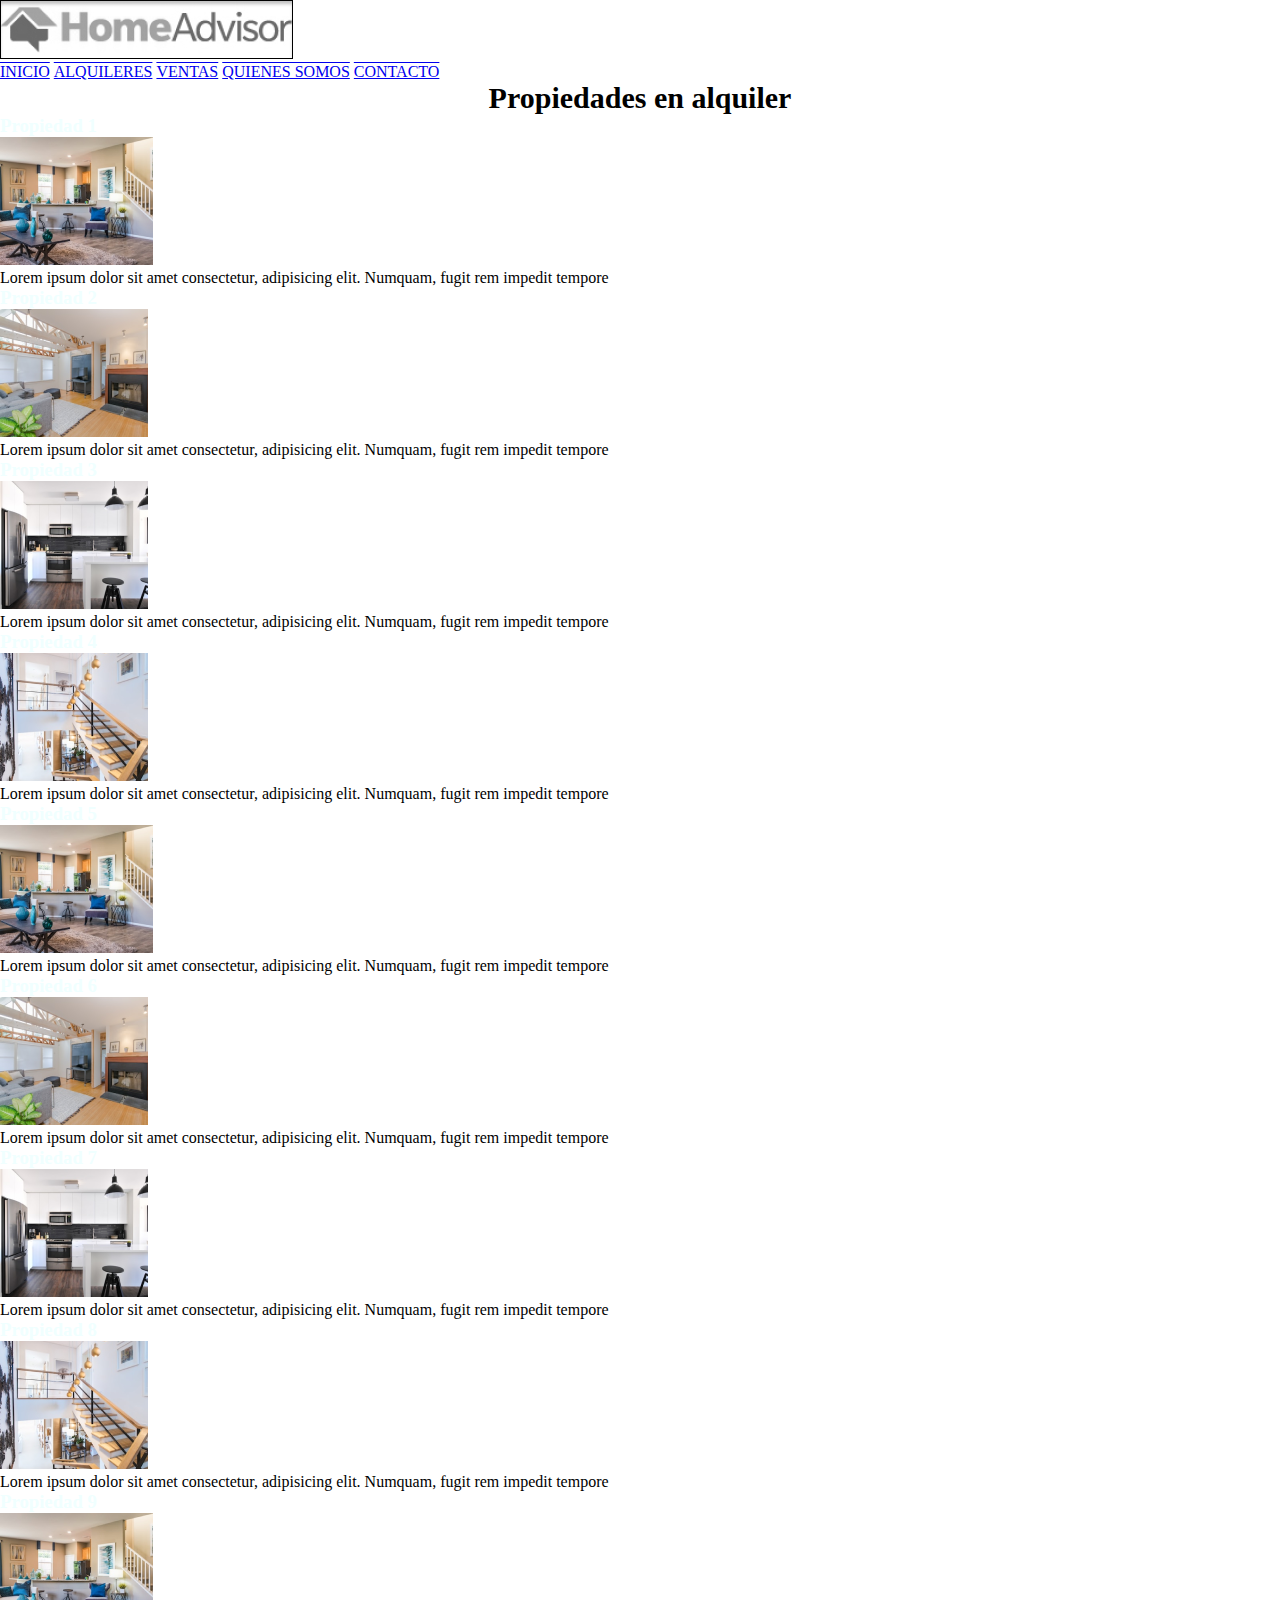
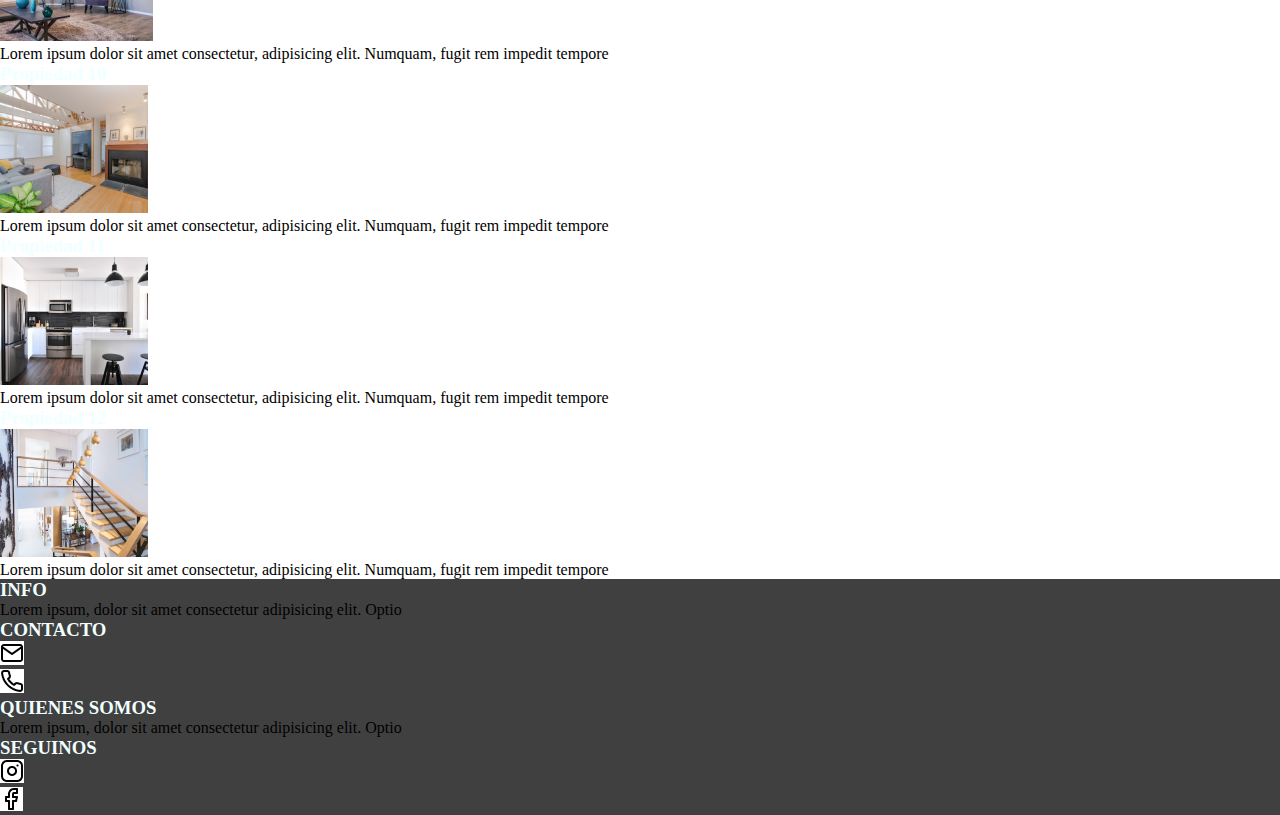
<file: pages/alquileres.html>
<!DOCTYPE html>
<html lang="en">

<head>
    <meta charset="UTF-8">
    <meta http-equiv="X-UA-Compatible" content="IE=edge">
    <meta name="viewport" content="width=device-width, initial-scale=1.0">
    <title>Alquileres</title>
    <link rel="stylesheet" href="../CSS/style.css">
</head>

<body>
    <header>
        <!--encabezado-->
        <div>
            <!--logo -->
            <a href="../index.html"><img src="../assets/logos/HomeAdvisor - png.jpg" alt=""></a>
        </div>
        <nav>
            <ul class="navBar">
                <li><a href="../index.html">INICIO</a></li>
                <li><a href="../pages/alquileres.html">ALQUILERES</a></li>
                <li><a href="../pages/ventas.html">VENTAS</a></li>
                <li><a href="../pages/quiensomos.html">QUIENES SOMOS</a></li>
                <li><a href="../pages/formulario.html">CONTACTO</a></li>
            </ul>
        </nav>
    </header>
    <main>
        <!--cuerpo-->
        <section>
            <h2>Propiedades en alquiler</h2>
            <section>
                <!--propiedades en alquiler-->
                <div>
                    <article>
                        <h3>Propiedad 1</h3>
                        <div>
                            <img src="../assets/img/unsplash_Dl6H4_nzBpE.png" alt="">
                            <p>Lorem ipsum dolor sit amet consectetur, adipisicing elit. Numquam, fugit rem impedit
                                tempore
                            </p>
                        </div>
                    </article>
                    <article>
                        <h3>Propiedad 2</h3>
                        <div>
                            <img src="../assets/img/Rectangle 5.png" alt="">
                            <p>Lorem ipsum dolor sit amet consectetur, adipisicing elit. Numquam, fugit rem impedit
                                tempore
                            </p>
                        </div>
                    </article>
                    <article>
                        <h3>Propiedad 3</h3>
                        <div>
                            <img src="../assets/img/Rectangle 6.png" alt="">
                            <p>Lorem ipsum dolor sit amet consectetur, adipisicing elit. Numquam, fugit rem impedit
                                tempore
                            </p>
                        </div>
                    </article>
                    <article>
                        <h3>Propiedad 4</h3>
                        <div>
                            <img src="../assets/img/Rectangle 7.png" alt="">
                            <p>Lorem ipsum dolor sit amet consectetur, adipisicing elit. Numquam, fugit rem impedit
                                tempore
                            </p>
                        </div>
                    </article>
                </div>
                <div>
                    <article>
                        <h3>Propiedad 5</h3>
                        <div>
                            <img src="../assets/img/unsplash_Dl6H4_nzBpE.png" alt="">
                            <p>Lorem ipsum dolor sit amet consectetur, adipisicing elit. Numquam, fugit rem impedit
                                tempore
                            </p>
                        </div>
                    </article>
                    <article>
                        <h3>Propiedad 6</h3>
                        <div>
                            <img src="../assets/img/Rectangle 5.png" alt="">
                            <p>Lorem ipsum dolor sit amet consectetur, adipisicing elit. Numquam, fugit rem impedit
                                tempore
                            </p>
                        </div>
                    </article>
                    <article>
                        <h3>Propiedad 7</h3>
                        <div>
                            <img src="../assets/img/Rectangle 6.png" alt="">
                            <p>Lorem ipsum dolor sit amet consectetur, adipisicing elit. Numquam, fugit rem impedit
                                tempore
                            </p>
                        </div>
                    </article>
                    <article>
                        <h3>Propiedad 8</h3>
                        <div>
                            <img src="../assets/img/Rectangle 7.png" alt="">
                            <p>Lorem ipsum dolor sit amet consectetur, adipisicing elit. Numquam, fugit rem impedit
                                tempore
                            </p>
                        </div>
                    </article>
                </div>
                <div>
                    <article>
                        <h3>Propiedad 9</h3>
                        <div>
                            <img src="../assets/img/unsplash_Dl6H4_nzBpE.png" alt="">
                            <p>Lorem ipsum dolor sit amet consectetur, adipisicing elit. Numquam, fugit rem impedit
                                tempore
                            </p>
                        </div>
                    </article>
                    <article>
                        <h3>Propiedad 10</h3>
                        <div>
                            <img src="../assets/img/Rectangle 5.png" alt="">
                            <p>Lorem ipsum dolor sit amet consectetur, adipisicing elit. Numquam, fugit rem impedit
                                tempore
                            </p>
                        </div>
                    </article>
                    <article>
                        <h3>Propiedad 11</h3>
                        <div>
                            <img src="../assets/img/Rectangle 6.png" alt="">
                            <p>Lorem ipsum dolor sit amet consectetur, adipisicing elit. Numquam, fugit rem impedit
                                tempore
                            </p>
                        </div>
                    </article>
                    <article>
                        <h3>Propiedad 12</h3>
                        <div>
                            <img src="../assets/img/Rectangle 7.png" alt="">
                            <p>Lorem ipsum dolor sit amet consectetur, adipisicing elit. Numquam, fugit rem impedit
                                tempore
                            </p>
                        </div>
                    </article>
                </div>
    </main>
    <footer>
        <!--pie de pagina-->
        <section>
            <h3>INFO</h3>
            <div>
                <p>Lorem ipsum, dolor sit amet consectetur adipisicing elit. Optio</p>
            </div>
        </section>
        <section>
            <h3>CONTACTO</h3>
            <ul>
                <li><a href=""><img src="../assets/logos/mail.png" alt=""></a></li>
                <li><a href=""><img src="../assets/logos/phone.png" alt=""></a></li>
            </ul>
        </section>
        <section>
            <h3>QUIENES SOMOS</h3>
            <div>
                <p>Lorem ipsum, dolor sit amet consectetur adipisicing elit. Optio</p>
            </div>
        </section>
        <section>
            <h3>SEGUINOS</h3>
            <ul>
                <li><a href=""><img src="../assets/logos/instagram.png" alt=""></a></li>
                <li><a href=""><img src="../assets/logos/facebook.png" alt=""></a></li>
            </ul>
        </section>

    </footer>
</body>

</html>
</file>
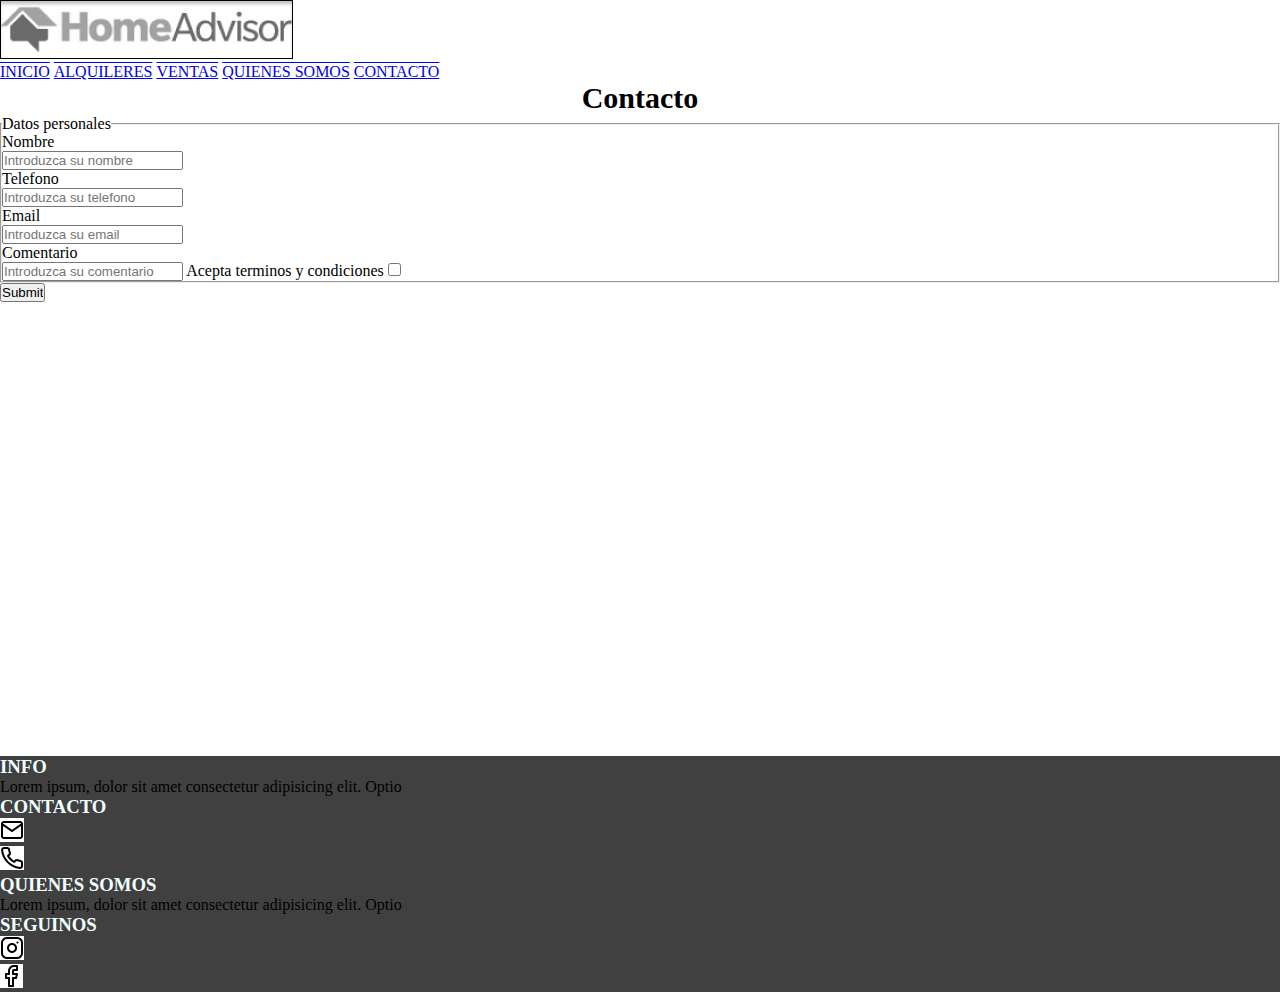
<file: pages/formulario.html>
<!DOCTYPE html>
<html lang="en">

<head>
    <meta charset="UTF-8">
    <meta http-equiv="X-UA-Compatible" content="IE=edge">
    <meta name="viewport" content="width=device-width, initial-scale=1.0">
    <title>Contacto</title>
    <link rel="stylesheet" href="../CSS/style.css">
</head>

<body>
    <header>
        <!--encabezado-->
        <div>
            <!--logo -->
            <a href="../index.html"><img src="../assets/logos/HomeAdvisor - png.jpg" alt=""></a>
        </div>
        <nav>
            <ul class="navBar">
                <li><a href="../index.html">INICIO</a></li>
                <li><a href="../pages/alquileres.html">ALQUILERES</a></li>
                <li><a href="../pages/ventas.html">VENTAS</a></li>
                <li><a href="../pages/quiensomos.html">QUIENES SOMOS</a></li>
                <li><a href="../pages/formulario.html">CONTACTO</a></li>
            </ul>
        </nav>
    </header>
    <main>
        <!--cuerpo-->
        <section>
            <h2>Contacto</h2>
            <section>
                <form action="" method="post" enctype="">
                    <fieldset>
                        <legend>Datos personales</legend>
                        <label for="Nombre">
                            <p>Nombre</p>
                            <input type="text" id="Nombre" placeholder="Introduzca su nombre">
                        </label>
                        <label for="Telefono">
                            <p>Telefono</p>
                            <input type="tel" id="Telefono" placeholder="Introduzca su telefono">
                        </label>
                        <label for="Email">
                            <p>Email</p>
                            <input type="email" id="Email" placeholder="Introduzca su email">
                        </label>
                        <label for="Comentario">
                            <p>Comentario</p>
                            <input type="text" id="Comentario" placeholder="Introduzca su comentario">
                        </label>
                        <label for="acepta">Acepta terminos y condiciones</label>
                        <input type="checkbox" name="acepto" id="acepta" value="1">
                    </fieldset>
                    <input type="submit">
                </form>
                <section>
                    <iframe
                        src="https://www.google.com/maps/embed?pb=!1m18!1m12!1m3!1d3396.6387097393153!2d-60.70796678525075!3d-31.643741114451256!2m3!1f0!2f0!3f0!3m2!1i1024!2i768!4f13.1!3m3!1m2!1s0x95b5a9bb11ce3a4d%3A0xf6a5bb2876766c01!2sInmobiliaria%20Guastavino%20E%20Imbert!5e0!3m2!1ses-419!2sar!4v1665339818904!5m2!1ses-419!2sar"
                        width="600" height="450" style="border:0;" allowfullscreen="" loading="lazy"
                        referrerpolicy="no-referrer-when-downgrade"></iframe>
                </section>
    </main>
    <footer>
        <!--pie de pagina-->
        <section>
            <h3>INFO</h3>
            <div>
                <p>Lorem ipsum, dolor sit amet consectetur adipisicing elit. Optio</p>
            </div>
        </section>
        <section>
            <h3>CONTACTO</h3>
            <ul>
                <li><a href=""><img src="../assets/logos/mail.png" alt=""></a></li>
                <li><a href=""><img src="../assets/logos/phone.png" alt=""></a></li>
            </ul>
        </section>
        <section>
            <h3>QUIENES SOMOS</h3>
            <div>
                <p>Lorem ipsum, dolor sit amet consectetur adipisicing elit. Optio</p>
            </div>
        </section>
        <section>
            <h3>SEGUINOS</h3>
            <ul>
                <li><a href=""><img src="../assets/logos/instagram.png" alt=""></a></li>
                <li><a href=""><img src="../assets/logos/facebook.png" alt=""></a></li>
            </ul>
        </section>

    </footer>
</body>

</html>
</file>
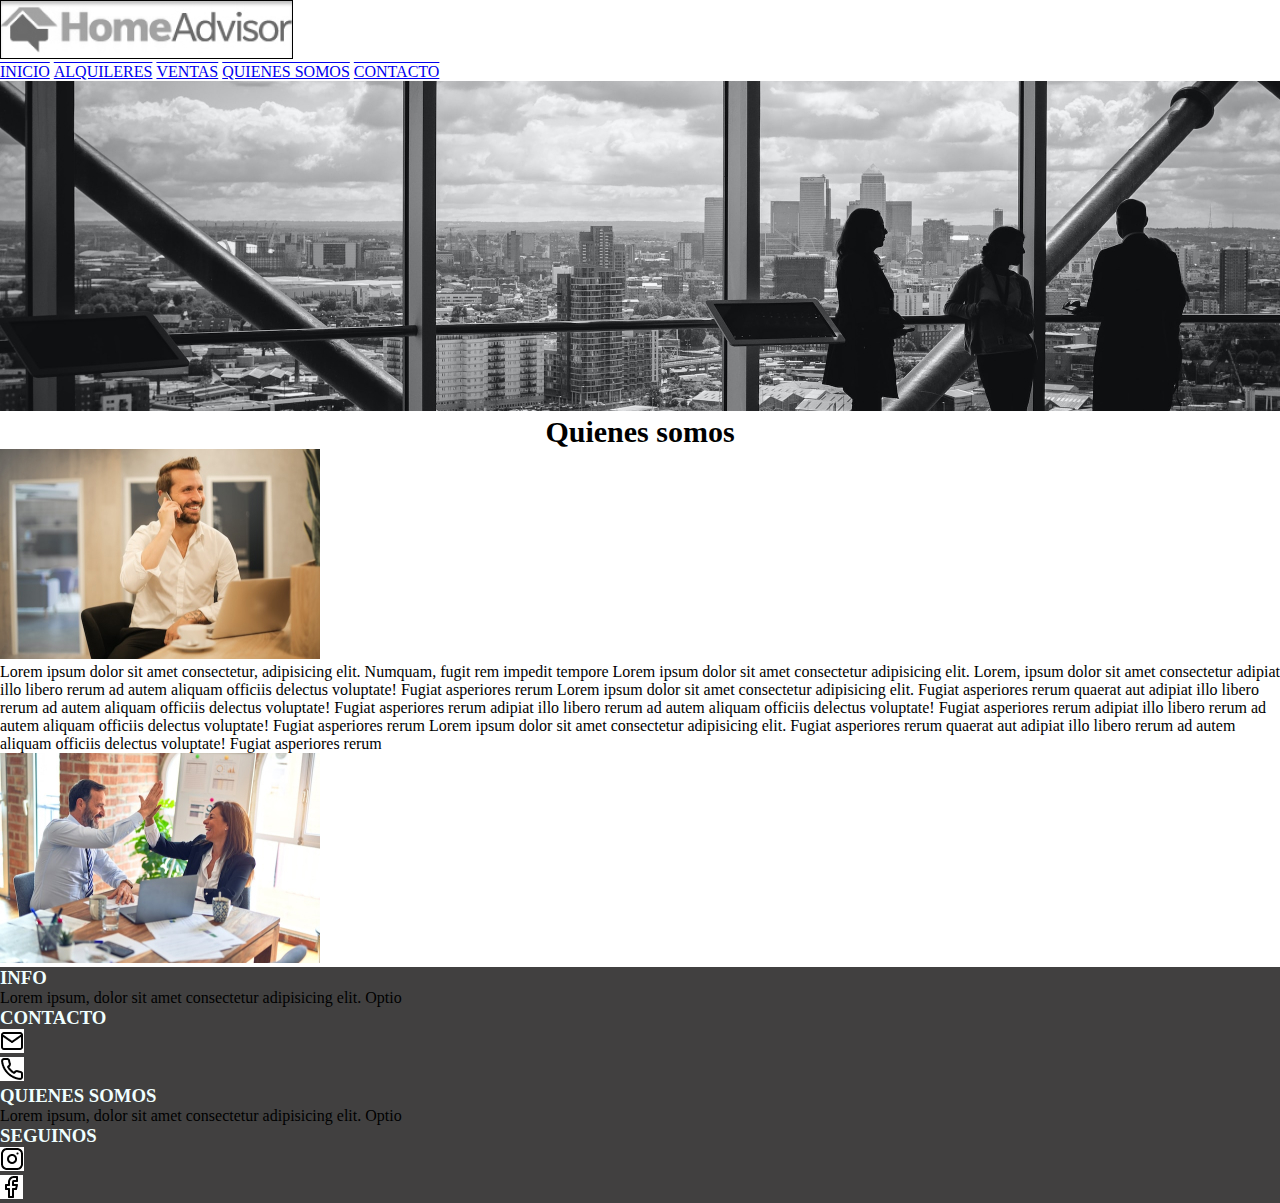
<file: pages/quiensomos.html>
<!DOCTYPE html>
<html lang="en">

<head>
    <meta charset="UTF-8">
    <meta http-equiv="X-UA-Compatible" content="IE=edge">
    <meta name="viewport" content="width=device-width, initial-scale=1.0">
    <title> Quienes somos</title>
    <link rel="stylesheet" href="../CSS/style.css">
</head>

<body>
    <header>
        <!--encabezado-->
        <div>
            <!--logo -->
            <a href="../index.html"><img src="../assets/logos/HomeAdvisor - png.jpg" alt=""></a>
        </div>
        <nav>
            <ul class="navBar">
                <li><a href="../index.html">INICIO</a></li>
                <li><a href="../pages/alquileres.html">ALQUILERES</a></li>
                <li><a href="../pages/ventas.html">VENTAS</a></li>
                <li><a href="../pages/quiensomos.html">QUIENES SOMOS</a></li>
                <li><a href="../pages/formulario.html">CONTACTO</a></li>
            </ul>
        </nav>
    </header>
    <main>
        <section>
            <img src="../assets/img/Rectangle 2.jpg" alt="">
        </section>
        <section>
            <h2>Quienes somos</h2>
            <section class="parrafoRelleno">
                <article>
                    <div>
                        <img src="../assets/img/Rectangle 15.jpg" alt="">
                        <p>Lorem ipsum dolor sit amet consectetur, adipisicing elit. Numquam, fugit rem impedit tempore
                            Lorem ipsum dolor sit amet consectetur adipisicing elit. Lorem, ipsum dolor sit amet
                            consectetur
                            adipiat illo libero rerum ad autem aliquam officiis delectus voluptate! Fugiat asperiores
                            rerum
                            Lorem ipsum dolor sit amet consectetur adipisicing elit. Fugiat asperiores rerum quaerat aut
                            adipiat illo libero rerum ad autem aliquam officiis delectus voluptate! Fugiat asperiores
                            rerum
                            adipiat illo libero rerum ad autem aliquam officiis delectus voluptate! Fugiat asperiores
                            rerum
                            adipiat illo libero rerum ad autem aliquam officiis delectus voluptate! Fugiat asperiores
                            rerum
                            Lorem ipsum dolor sit amet consectetur adipisicing elit. Fugiat asperiores rerum quaerat aut
                            adipiat illo libero rerum ad autem aliquam officiis delectus voluptate! Fugiat asperiores
                            rerum</p>
                        <img src="../assets/img/Rectangle 16.jpg" alt="">
                    </div>
                </article>
    </main>
    <footer>
        <!--pie de pagina-->
        <section>
            <h3>INFO</h3>
            <div>
                <p>Lorem ipsum, dolor sit amet consectetur adipisicing elit. Optio</p>
            </div>
        </section>
        <section>
            <h3>CONTACTO</h3>
            <ul>
                <li><a href=""><img src="../assets/logos/mail.png" alt=""></a></li>
                <li><a href=""><img src="../assets/logos/phone.png" alt=""></a></li>
            </ul>
        </section>
        <section>
            <h3>QUIENES SOMOS</h3>
            <div>
                <p>Lorem ipsum, dolor sit amet consectetur adipisicing elit. Optio</p>
            </div>
        </section>
        <section>
            <h3>SEGUINOS</h3>
            <ul>
                <li><a href=""><img src="../assets/logos/instagram.png" alt=""></a></li>
                <li><a href=""><img src="../assets/logos/facebook.png" alt=""></a></li>
            </ul>
        </section>

    </footer>
</body>

</html>
</file>
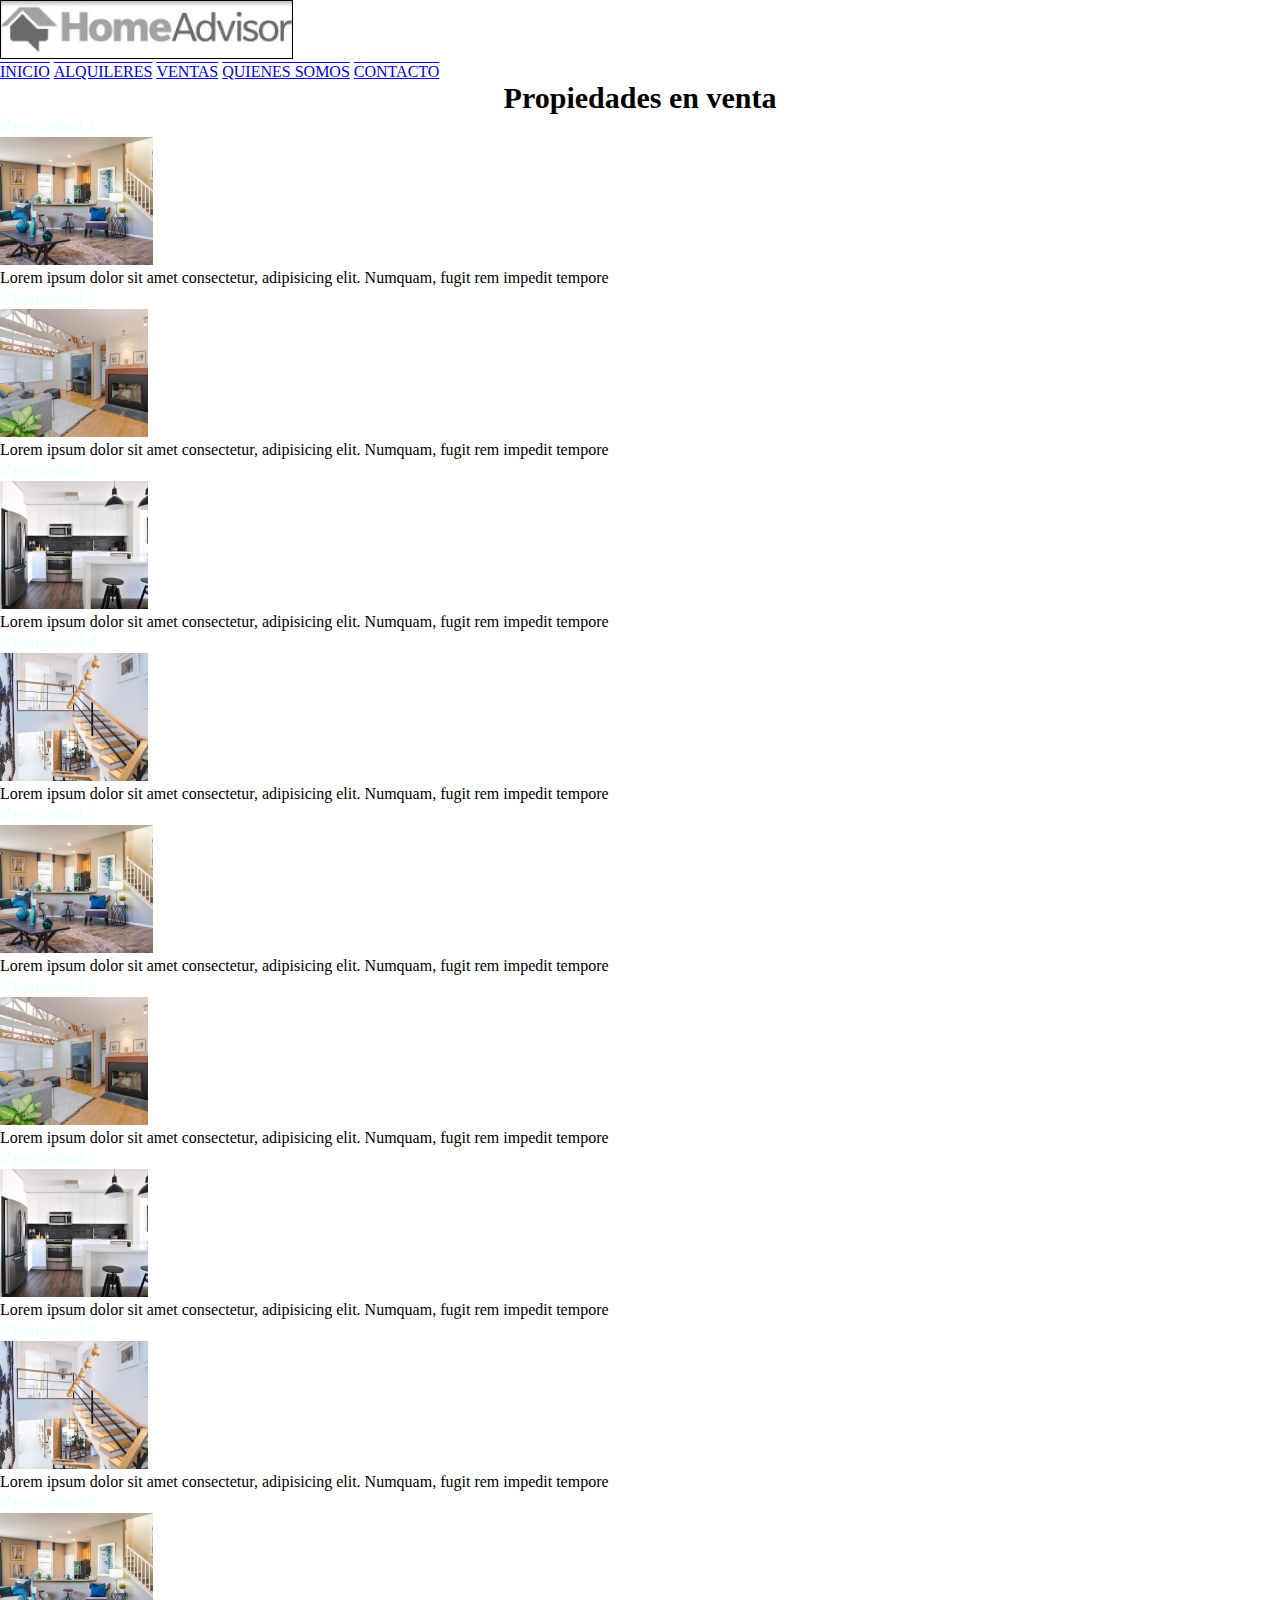
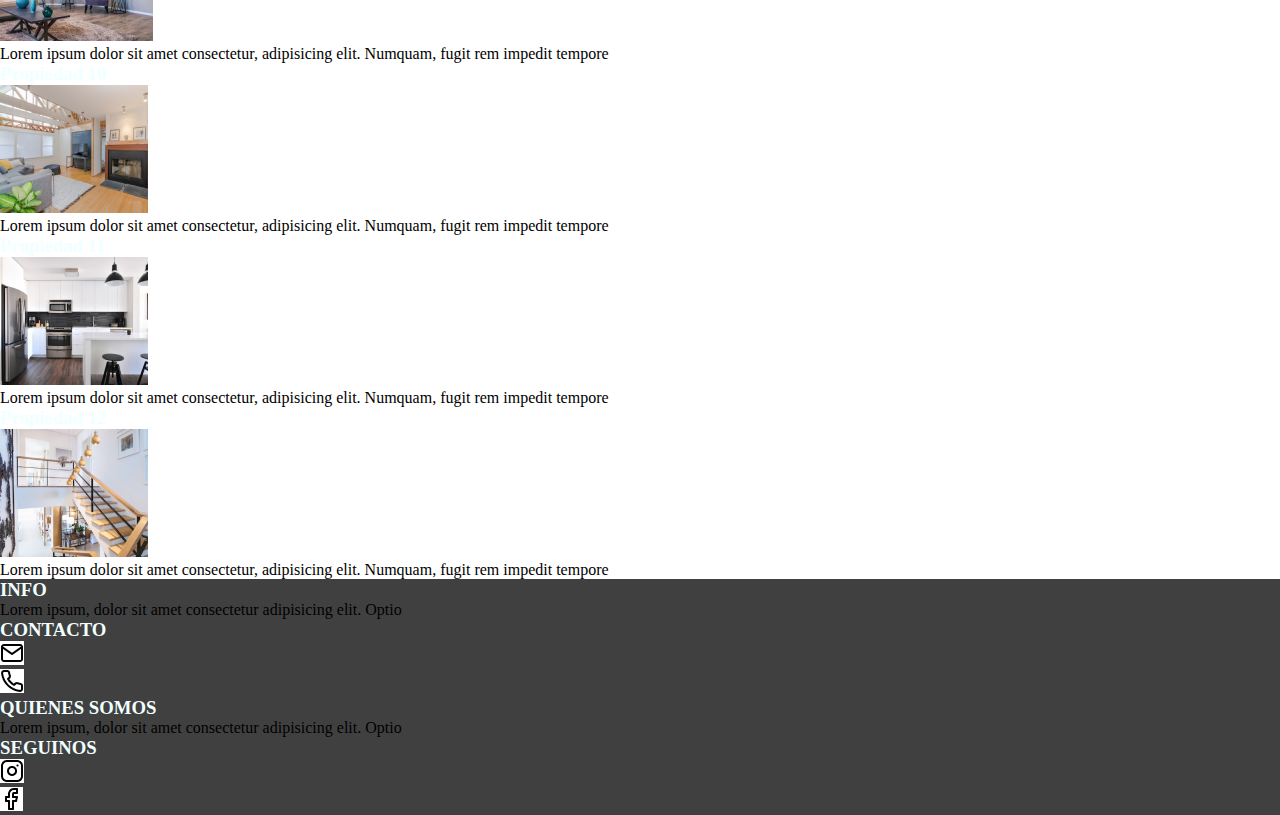
<file: pages/ventas.html>
<!DOCTYPE html>
<html lang="en">

<head>
    <meta charset="UTF-8">
    <meta http-equiv="X-UA-Compatible" content="IE=edge">
    <meta name="viewport" content="width=device-width, initial-scale=1.0">
    <title>Ventas</title>
    <link rel="stylesheet" href="../CSS/style.css">
</head>

<body>
    <header>
        <!--encabezado-->
        <div>
            <!--logo -->
            <a href="../index.html"><img src="../assets/logos/HomeAdvisor - png.jpg" alt=""></a>
        </div>
        <nav>
            <ul class="navBar">
                <li><a href="../index.html">INICIO</a></li>
                <li><a href="../pages/alquileres.html">ALQUILERES</a></li>
                <li><a href="../pages/ventas.html">VENTAS</a></li>
                <li><a href="../pages/quiensomos.html">QUIENES SOMOS</a></li>
                <li><a href="../pages/formulario.html">CONTACTO</a></li>
            </ul>
        </nav>
    </header>
    <main>
        <!--cuerpo-->
        <section>
            <h2>Propiedades en venta</h2>
            <section>
                <!--propiedades en venta-->
                <div>
                    <article>
                        <h3>Propiedad 1</h3>
                        <div>
                            <img src="../assets/img/unsplash_Dl6H4_nzBpE.png" alt="">
                            <p>Lorem ipsum dolor sit amet consectetur, adipisicing elit. Numquam, fugit rem impedit
                                tempore
                            </p>
                        </div>
                    </article>
                    <article>
                        <h3>Propiedad 2</h3>
                        <div>
                            <img src="../assets/img/Rectangle 5.png" alt="">
                            <p>Lorem ipsum dolor sit amet consectetur, adipisicing elit. Numquam, fugit rem impedit
                                tempore
                            </p>
                        </div>
                    </article>
                    <article>
                        <h3>Propiedad 3</h3>
                        <div>
                            <img src="../assets/img/Rectangle 6.png" alt="">
                            <p>Lorem ipsum dolor sit amet consectetur, adipisicing elit. Numquam, fugit rem impedit
                                tempore
                            </p>
                        </div>
                    </article>
                    <article>
                        <h3>Propiedad 4</h3>
                        <div>
                            <img src="../assets/img/Rectangle 7.png" alt="">
                            <p>Lorem ipsum dolor sit amet consectetur, adipisicing elit. Numquam, fugit rem impedit
                                tempore
                            </p>
                        </div>
                    </article>
                </div>
                <div>
                    <article>
                        <h3>Propiedad 5</h3>
                        <div>
                            <img src="../assets/img/unsplash_Dl6H4_nzBpE.png" alt="">
                            <p>Lorem ipsum dolor sit amet consectetur, adipisicing elit. Numquam, fugit rem impedit
                                tempore
                            </p>
                        </div>
                    </article>
                    <article>
                        <h3>Propiedad 6</h3>
                        <div>
                            <img src="../assets/img/Rectangle 5.png" alt="">
                            <p>Lorem ipsum dolor sit amet consectetur, adipisicing elit. Numquam, fugit rem impedit
                                tempore
                            </p>
                        </div>
                    </article>
                    <article>
                        <h3>Propiedad 7</h3>
                        <div>
                            <img src="../assets/img/Rectangle 6.png" alt="">
                            <p>Lorem ipsum dolor sit amet consectetur, adipisicing elit. Numquam, fugit rem impedit
                                tempore
                            </p>
                        </div>
                    </article>
                    <article>
                        <h3>Propiedad 8</h3>
                        <div>
                            <img src="../assets/img/Rectangle 7.png" alt="">
                            <p>Lorem ipsum dolor sit amet consectetur, adipisicing elit. Numquam, fugit rem impedit
                                tempore
                            </p>
                        </div>
                    </article>
                </div>
                <div>
                    <article>
                        <h3>Propiedad 9</h3>
                        <div>
                            <img src="../assets/img/unsplash_Dl6H4_nzBpE.png" alt="">
                            <p>Lorem ipsum dolor sit amet consectetur, adipisicing elit. Numquam, fugit rem impedit
                                tempore
                            </p>
                        </div>
                    </article>
                    <article>
                        <h3>Propiedad 10</h3>
                        <div>
                            <img src="../assets/img/Rectangle 5.png" alt="">
                            <p>Lorem ipsum dolor sit amet consectetur, adipisicing elit. Numquam, fugit rem impedit
                                tempore
                            </p>
                        </div>
                    </article>
                    <article>
                        <h3>Propiedad 11</h3>
                        <div>
                            <img src="../assets/img/Rectangle 6.png" alt="">
                            <p>Lorem ipsum dolor sit amet consectetur, adipisicing elit. Numquam, fugit rem impedit
                                tempore
                            </p>
                        </div>
                    </article>
                    <article>
                        <h3>Propiedad 12</h3>
                        <div>
                            <img src="../assets/img/Rectangle 7.png" alt="">
                            <p>Lorem ipsum dolor sit amet consectetur, adipisicing elit. Numquam, fugit rem impedit
                                tempore
                            </p>
                        </div>
                    </article>
                </div>
    </main>
    <footer>
        <!--pie de pagina-->
        <section>
            <h3>INFO</h3>
            <div>
                <p>Lorem ipsum, dolor sit amet consectetur adipisicing elit. Optio</p>
            </div>
        </section>
        <section>
            <h3>CONTACTO</h3>
            <ul>
                <li><a href=""><img src="../assets/logos/mail.png" alt=""></a></li>
                <li><a href=""><img src="../assets/logos/phone.png" alt=""></a></li>
            </ul>
        </section>
        <section>
            <h3>QUIENES SOMOS</h3>
            <div>
                <p>Lorem ipsum, dolor sit amet consectetur adipisicing elit. Optio</p>
            </div>
        </section>
        <section>
            <h3>SEGUINOS</h3>
            <ul>
                <li><a href=""><img src="../assets/logos/instagram.png" alt=""></a></li>
                <li><a href=""><img src="../assets/logos/facebook.png" alt=""></a></li>
            </ul>
        </section>

    </footer>
</body>

</html>
</file>
<file: CSS/style.css>
* {
    padding: 0;
    margin: 0;
    box-sizing: border-box;
}

.navBar li {
    list-style: none;
    display: inline;
}

.navBar li a {
    text-decoration: overline underline;
}


footer {
    background-color: rgb(65, 64, 64);
}

.banner {
    background-image: url("../assets/img/asian-family-buying-new-house.jpg");
    width: 100%;
    height: 500px;
    display: flex;
    flex-direction:row;
    justify-content: flex-end;
    align-items: center;
}

.parrafoRelleno {
    font-style: normal;
    font-weight: 40px;
}

h1 {
    font-style: italic;
    text-align: left;
    padding-right: 15%;
    font-size: 30px;
    color: aliceblue;
}

h2 {
    font-style: normal;
    font-size: 30px;
    padding-left: 50;
    text-align: center;
}

h3{
    color: azure;
}
</file>
